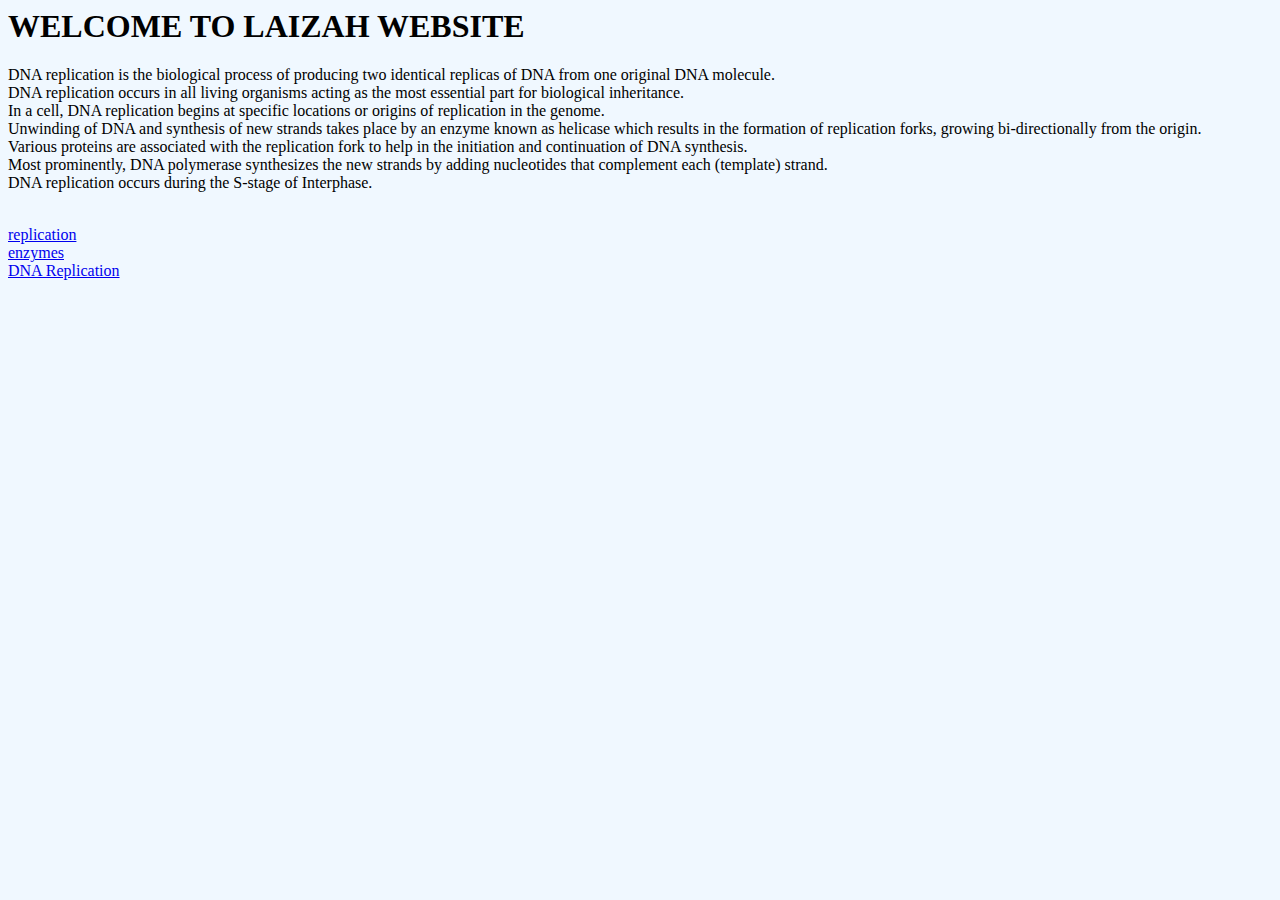
<file: index.html>
<DOCTYPE html>
    <html>
        <head>
            <title>DNA Replication</title>
            <h1>WELCOME TO LAIZAH WEBSITE</h1>
        </head>
        <body style="background-color:aliceblue;">
            <p>DNA replication is the biological process of producing two identical replicas of DNA from one original DNA molecule.<br> DNA replication occurs in all living organisms acting as the most essential part for biological inheritance.<br>

In a cell, DNA replication begins at specific locations or origins of replication in the genome.<br>

Unwinding of DNA and synthesis of new strands takes place by an enzyme known as helicase which results in the formation of replication forks, growing bi-directionally from the origin.<br> 

Various proteins are associated with the replication fork to help in the initiation and continuation of DNA synthesis.<br>

Most prominently, DNA polymerase synthesizes the new strands by adding nucleotides that complement each (template) strand.<br> 

DNA replication occurs during the S-stage of Interphase.<br>
</p>

         <br><a href="replication.html">replication</a>
           <br> <a href="enzymes.html">enzymes</a>
            <br><a href="DNA Re.html">DNA Replication</a>
            

</body>
    </html>
</file>
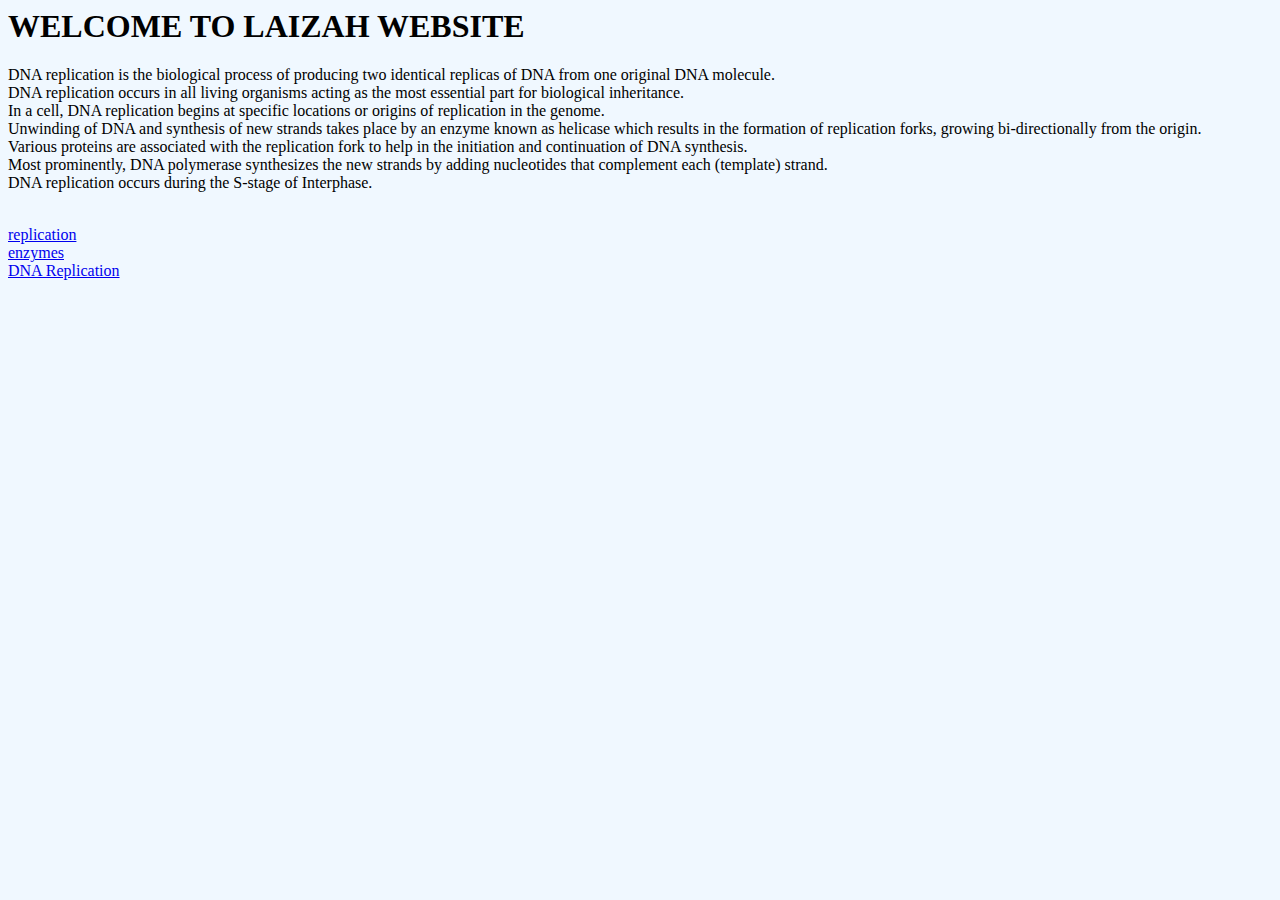
<file: my-website/index.html>
<DOCTYPE html>
    <html>
        <head>
            <title>DNA Replication</title>
            <h1>WELCOME TO LAIZAH WEBSITE</h1>
        </head>
        <body style="background-color:aliceblue;">
            <p>DNA replication is the biological process of producing two identical replicas of DNA from one original DNA molecule.<br> DNA replication occurs in all living organisms acting as the most essential part for biological inheritance.<br>

In a cell, DNA replication begins at specific locations or origins of replication in the genome.<br>

Unwinding of DNA and synthesis of new strands takes place by an enzyme known as helicase which results in the formation of replication forks, growing bi-directionally from the origin.<br> 

Various proteins are associated with the replication fork to help in the initiation and continuation of DNA synthesis.<br>

Most prominently, DNA polymerase synthesizes the new strands by adding nucleotides that complement each (template) strand.<br> 

DNA replication occurs during the S-stage of Interphase.<br>
</p>

         <br><a href="replication.html">replication</a>
           <br> <a href="index.html">enzymes</a>
            <br><a href="DNA Re.html">DNA Replication</a>
            

</body>

    </html>
</file>
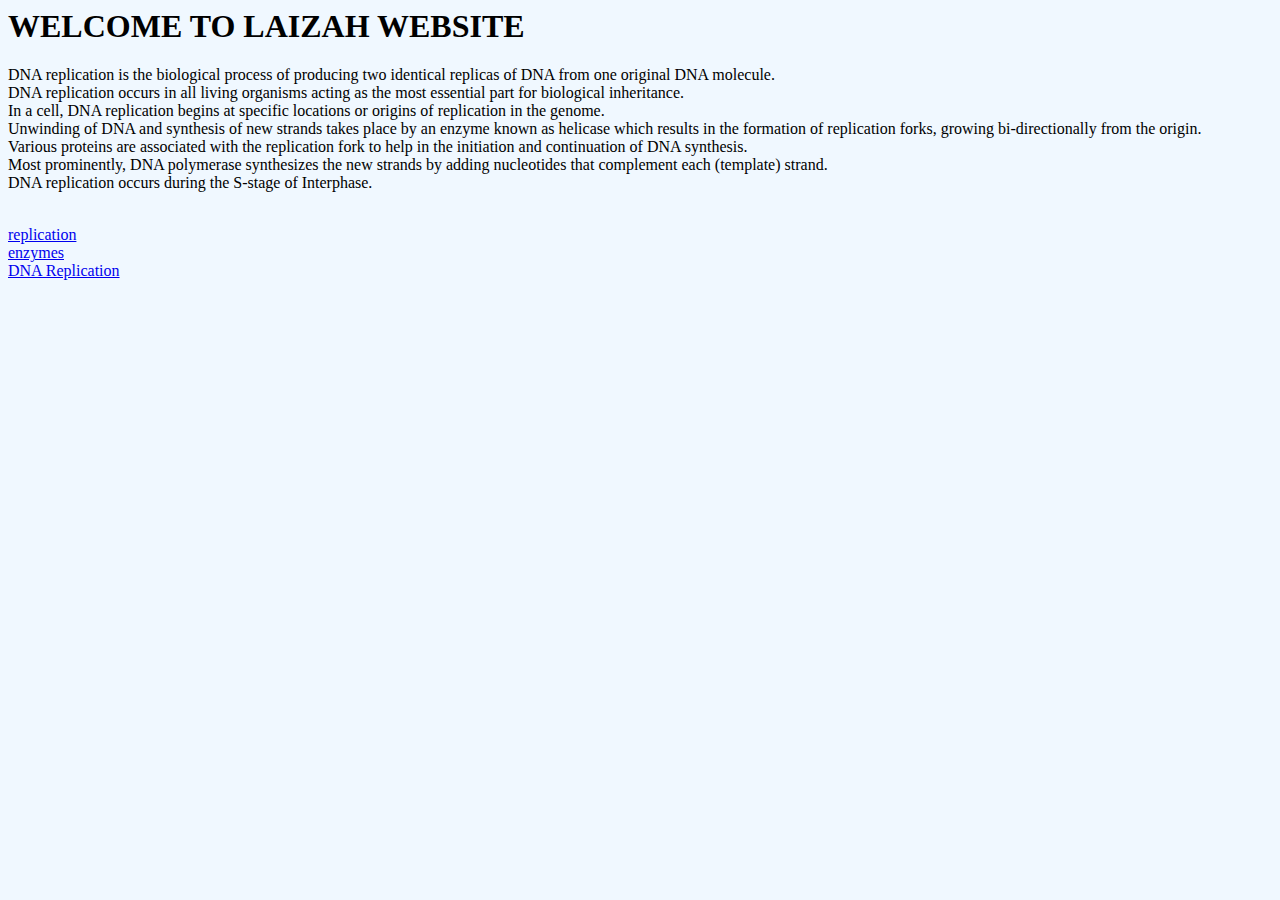
<file: DNA Re.html>
<DOCTYPE html>
    <html>
        <head>
            <title>DNA Replication</title>
            <h1>WELCOME TO LAIZAH WEBSITE</h1>
        </head>
        <body style="background-color:aliceblue;">
            <p>DNA replication is the biological process of producing two identical replicas of DNA from one original DNA molecule.<br> DNA replication occurs in all living organisms acting as the most essential part for biological inheritance.<br>

In a cell, DNA replication begins at specific locations or origins of replication in the genome.<br>

Unwinding of DNA and synthesis of new strands takes place by an enzyme known as helicase which results in the formation of replication forks, growing bi-directionally from the origin.<br> 

Various proteins are associated with the replication fork to help in the initiation and continuation of DNA synthesis.<br>

Most prominently, DNA polymerase synthesizes the new strands by adding nucleotides that complement each (template) strand.<br> 

DNA replication occurs during the S-stage of Interphase.<br>
</p>

         <br><a href="replication.html">replication</a>
           <br> <a href="index.html">enzymes</a>
            <br><a href="DNA Re.html">DNA Replication</a>
            

</body>
    </html>
</file>
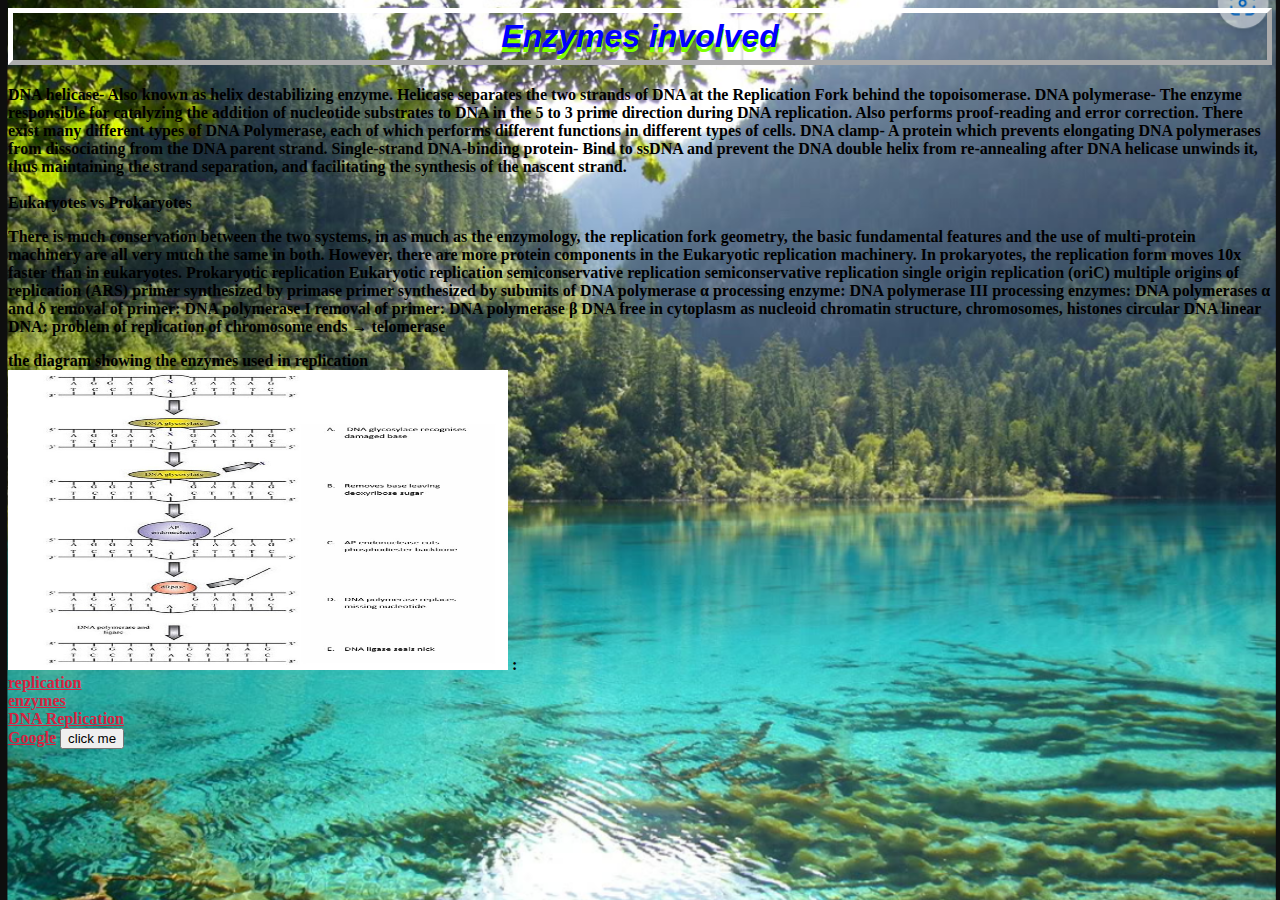
<file: enzymes.html>
<DOCTYPE html>
<html>
<head>
<title>Enzymes involved</title>
<link rel="stylesheet" href="style.css">
</head>
<body>

<h1><b>Enzymes involved</h1>
<p1>DNA helicase- Also known as helix destabilizing enzyme. Helicase separates the two strands of DNA at the Replication Fork behind the topoisomerase.

DNA polymerase- The enzyme responsible for catalyzing the addition of nucleotide substrates to DNA in the 5 to 3 prime direction during DNA replication. Also performs proof-reading and error correction. There exist many different types of DNA Polymerase, each of which performs different functions in different types of cells.

DNA clamp- A protein which prevents elongating DNA polymerases from dissociating from the DNA parent strand.

Single-strand DNA-binding protein- Bind to ssDNA and prevent the DNA double helix from re-annealing after DNA helicase unwinds it, thus maintaining the strand separation, and facilitating the synthesis of the nascent strand.<br>
<br><h>  Eukaryotes vs Prokaryotes</h>
<p>There is much conservation between the two systems, in as much as the enzymology, the replication 
fork geometry, the basic fundamental features and the use of multi-protein machinery are all very 
much the same in both.   
However, there are more protein components in the Eukaryotic replication machinery. 
In prokaryotes, the replication form moves 10x faster than in eukaryotes. 
Prokaryotic replication 
Eukaryotic replication 
semiconservative replication 
semiconservative replication 
single origin replication (oriC) 
multiple origins of replication (ARS) 
primer synthesized by primase 
primer synthesized by subunits of DNA 
polymerase α 
processing enzyme: DNA polymerase III 
processing enzymes: DNA polymerases α 
and δ 
removal of primer: DNA polymerase I 
removal of primer: DNA polymerase β 
DNA free in cytoplasm as nucleoid 
chromatin structure, chromosomes, 
histones 
circular DNA 
linear DNA: problem of replication of 
chromosome ends → telomerase</p>
</p1>
<h><b>the diagram showing the enzymes used in replication</b></h>
<br><img src="replication enzymes .html.jpg" width="500" height="300">


         :<br><a href="replication.html">replication</a><br>
            <a href="enzymes.html">enzymes</a><br>
            <a href="index.html.html">DNA Replication</a><br>
            <a href="https://www.google.com">Google</a>
            <button>click me</button>
            


</body>
</html>
</file>
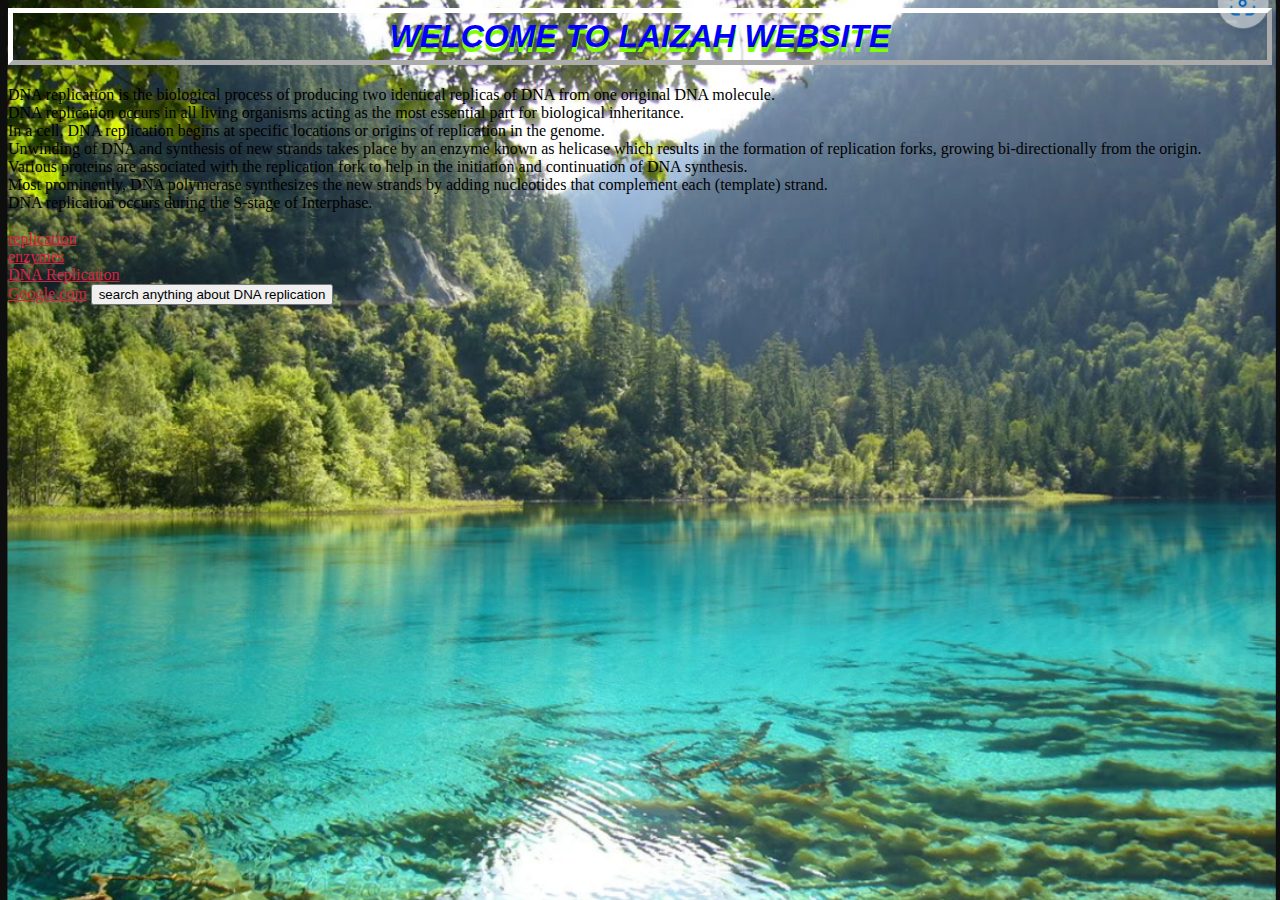
<file: index.html.html>
<DOCTYPE html>
    <html>
        <head>
            <title>DNA Replication</title>
            <link rel="style sheet" href="style.css">
            <h1>WELCOME TO LAIZAH WEBSITE</h1>
            <link rel="stylesheet" href="style.css">
        </head>
            <p1>DNA replication is the biological process of producing two identical replicas of DNA from one original DNA molecule.<br> DNA replication occurs in all living organisms acting as the most essential part for biological inheritance.<br>
<link rel="style sheet" href="style.css">
In a cell, DNA replication begins at specific locations or origins of replication in the genome.<br>

Unwinding of DNA and synthesis of new strands takes place by an enzyme known as helicase which results in the formation of replication forks, growing bi-directionally from the origin.<br> 

Various proteins are associated with the replication fork to help in the initiation and continuation of DNA synthesis.<br>

Most prominently, DNA polymerase synthesizes the new strands by adding nucleotides that complement each (template) strand.<br> 

DNA replication occurs during the S-stage of Interphase.<br>
</p1>

         <br><a href="replication.html">replication</a>
           <br> <a href="enzymes.html">enzymes</a>
            <br><a href="index.html.html">DNA Replication</a>
            <br><a href="https://www.google.com">Google.com</a>
            <button>search anything about DNA replication</button>

</body>
    </html>
</file>
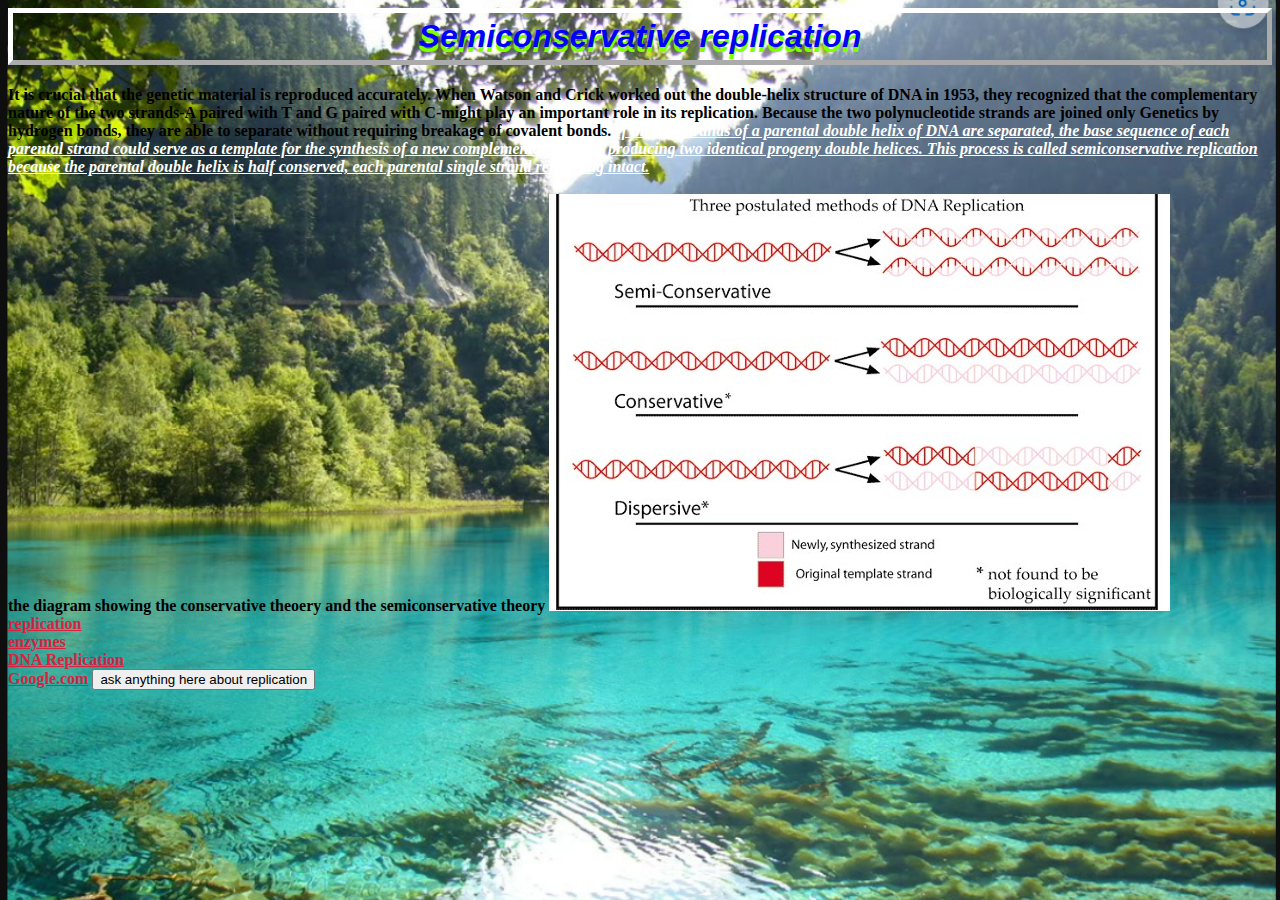
<file: replication.html>
<DOCTYPE html>
<html>
<head>
<title>Semiconservative replication </title>
<link rel="stylesheet" href="style.css">
</head>
<body>

<h1><b>Semiconservative replication </h1>
<p1>It is crucial that the genetic material is reproduced accurately. When Watson and Crick worked out the double-helix structure of DNA in 1953, they recognized that the complementary nature of the two strands-A paired with T and G paired with C-might play an important role in its replication. Because the two polynucleotide strands are joined only Genetics by hydrogen bonds, they are able to separate without requiring breakage of covalent bonds. 
</p1>

<p2>If the two strands of a parental double helix of DNA are separated, the base sequence of each parental strand could serve as a template for the synthesis of a new complementary strand, producing two identical progeny double helices. This process is called semiconservative replication because the parental double helix is half conserved, each parental single strand remaining intact. <br>

</p2><br>the diagram showing the conservative theoery and the semiconservative theory
<img src="semiconservative replication.html.jpg">


         <br><a href="replication.html">replication</a><br>
            <a href="enzymes.html">enzymes</a><br>
            <a href="index.html.html">DNA Replication</a><br>
            <a href="https://www.google.com">Google.com</a>
            <button>ask anything here about replication</button>
            

</body>
</html>
</file>
<file: style.css>
body{
    background-image: url("nature.PNG");
    background-repeat: no-repeat;
    background-attachment: fixed;
    background-position: center;
    background-size: cover;
}
h1{
    text-shadow: 0px 5px 0px chartreuse;
    color: blue;white-space-collapse;
    font-size: 32px;
    text-align: center;
    font-family: Impact, Haettenschweiler, 'Arial Narrow Bold', sans-serif;
    font-style: italic;
    border: outset;
    border-width: 5px;
    border-color:white;
    border-image: auto;
    padding: 5px;
 
        
    }
    
}

p1{
    color: white;
    font-family: Cambria, Cochin, Georgia, Times, 'Times New Roman', serif;
    font-style: italic;
    text-decoration-line: underline;
    padding: 5px;

}
p2{
    color: white;
    text-decoration: underline;
    font-style: italic;
}
a:link{
    color: rgb(215, 34, 64);
}
a:visited{
    color: blue;

}
a:hover{
    color: lawngreen;
}
button:hover{
    color: greenyellow;

}
button:active{
    background-color: aqua;
}
</file>
